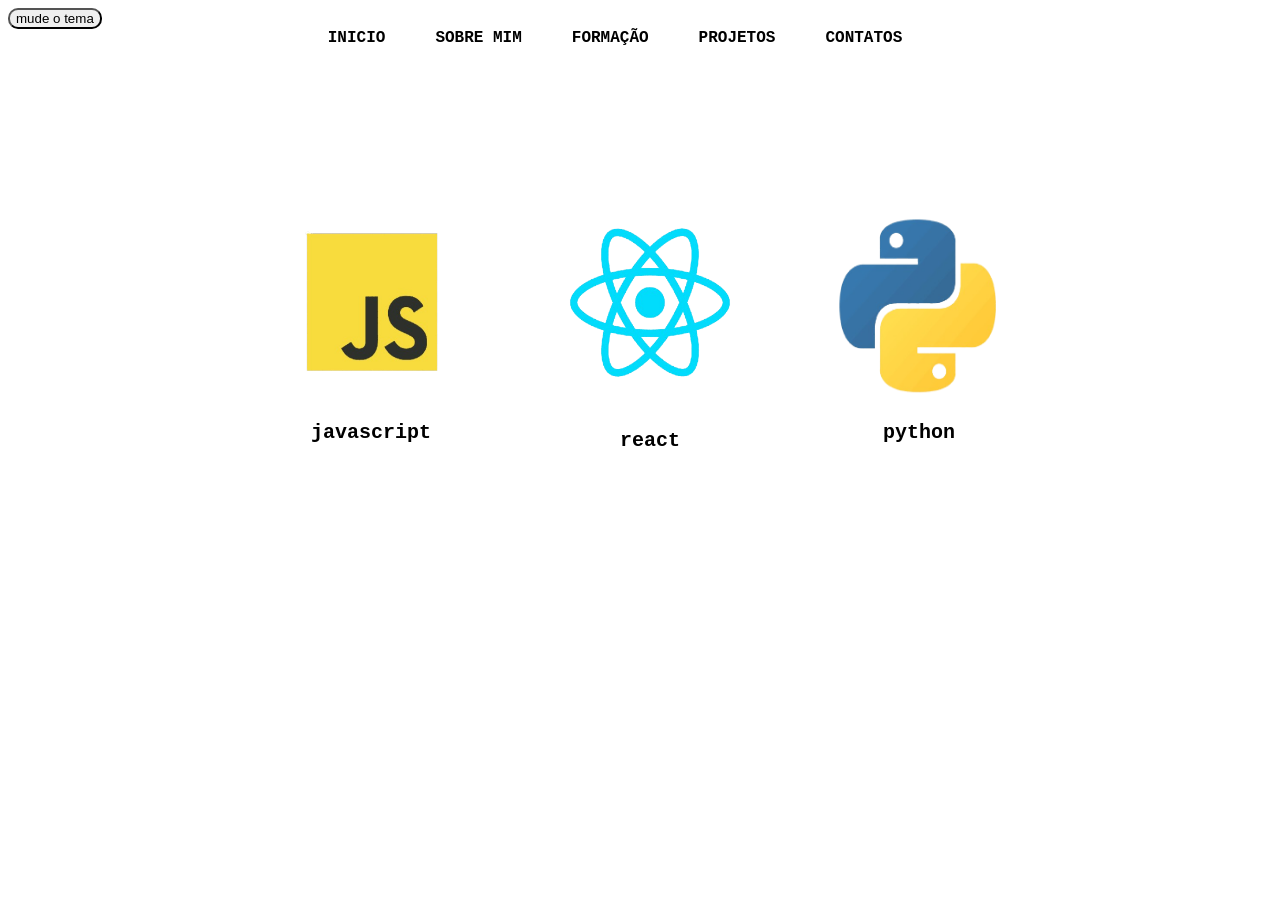
<file: index.html>
<!DOCTYPE html>
<html lang="en">
<head>
    <meta charset="UTF-8">
    <meta name="viewport" content="width=device-width, initial-scale=1.0">
    <title>Portfolio</title>
</head>
<body id="body">
    <link rel="stylesheet" href="src/pages/styles/style.css">

    <button id="button-color-mode">mude o tema</button>


<nav class="nav-bar">
    <a class="nav-bar-item color-text" href="index.html" target="_self">INICIO</a>
    <a class="nav-bar-item color-text" href="src/pages/sobremim.html" target="_self">SOBRE MIM</a>
    <a class="nav-bar-item color-text" href="src/pages/formacao.html" target="_self">FORMAÇÃO</a>
    <a class="nav-bar-item color-text" href="src/pages/projetos.html" target="_self">PROJETOS</a>
    <a class="nav-bar-item color-text" href="src/pages/contatos.html" target="_self">CONTATOS</a>
</nav>

<div class="container">
    <h1 class="animation-text line color-text">
        habilidades
    </h1>
</div>


<table class="skills-linhas">
    <tr>
        <th>
            <div class="skills-container" onmouseover="mudarCor()">
            <img id="javascript" class = "imagens-skills" src="src/imgs/javascript.png" alt="javascript">
            <h3 class="skills-text color-text">javascript</h3>
            </div>
        </th>
        <th>
            <div class="skills-container ">
            <img id="react" class = "imagens-skills" src="src/imgs/react-removebg-preview.png" alt="html">
            <h3 class="skills-text color-text">react</h3>
            </div>
        </th>
        <th> 
            <div class="skills-container">
            <img id="python" class = "imagens-skills" src="src/imgs/python-png.png" alt="python">  
            <h3 class="skills-text color-text">python</h3>
            </div>
        </th>
    </tr>
</table>


<script src="src/scripts/script.js"></script>

</body>
</html>
</file>
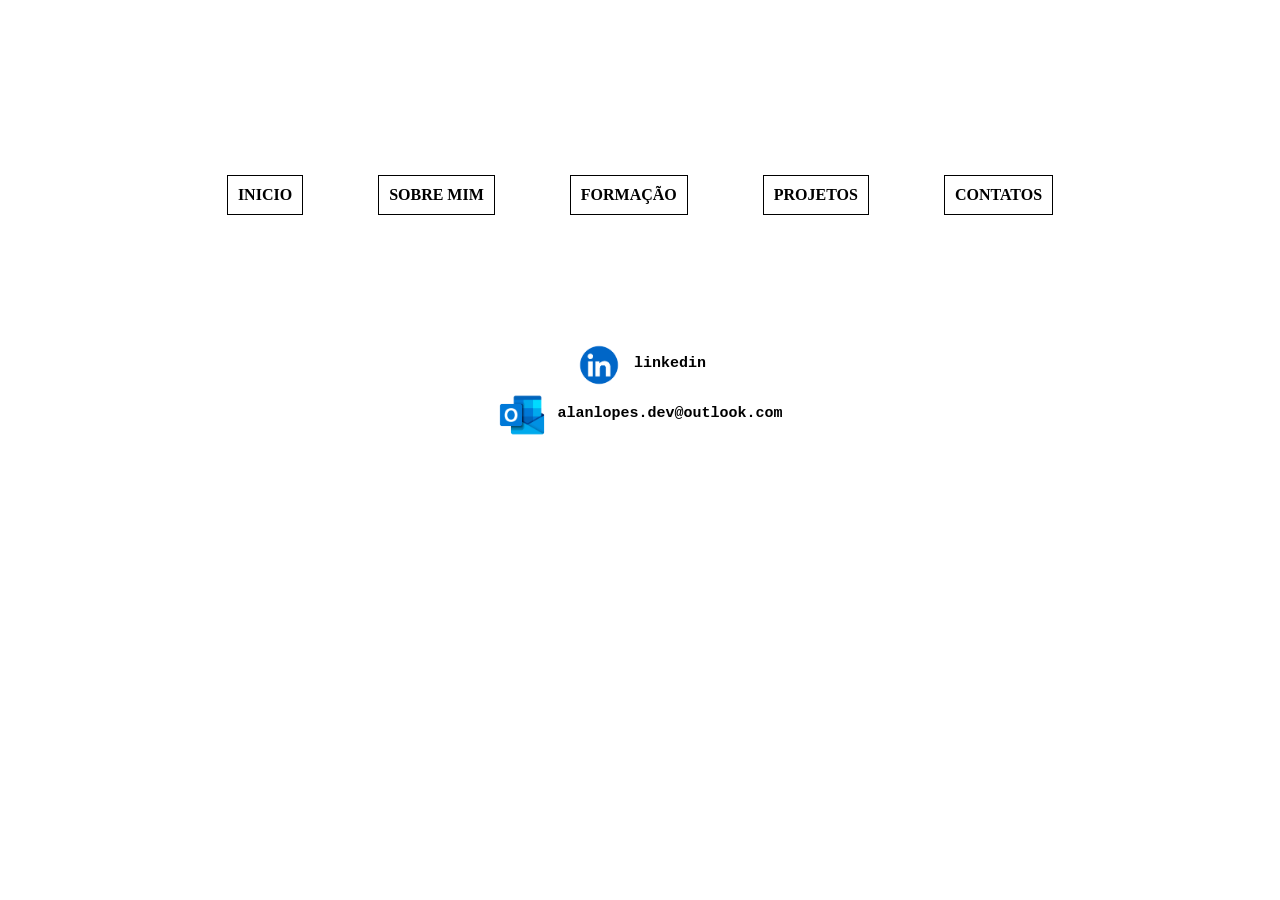
<file: contatos.html>
<!DOCTYPE html>
<html lang="en">
<head>
    <meta charset="UTF-8">
    <meta name="viewport" content="width=device-width, initial-scale=1.0">
    <title>Contatos</title>
</head>
<body>
    <link rel="stylesheet" href="style.css">
    <table class="tabela">
        <tr class="linhas">
            <th class="colunas"><a href="index.html" target="_self">INICIO</a></th>
            <th class="colunas"><a href="sobremim.html" target="_self">SOBRE MIM</a></th>
            <th class="colunas"><a href="formacao.html" target="_self">FORMAÇÃO</a></th>
            <th class="colunas"><a href="projetos.html" target="_self">PROJETOS</a></th>
            <th class="colunas"><a href="contatos.html" target="_self">CONTATOS</a></th>
        </tr>
    </table>

    <div class="container">
        <h1 class="animation-text line">contatos</h1>
    </div>

    <a href="https://www.linkedin.com/in/alan-lopes-aa943b216/"><div class="container">
        <img class="imagem-contatos" src="linkedin.png" alt="">
        <h2 style="margin-left: 10px; margin-top: 15px;">linkedin</h2>
    </div></a>

    <div class="container">
        <img class="imagem-contatos" src="logo-microsoft-outlook-256.png" alt="">
        <h2 style="margin-left: 10px; margin-top: 15px;">alanlopes.dev@outlook.com</h2>
    </div>





</body>
</html>
</file>
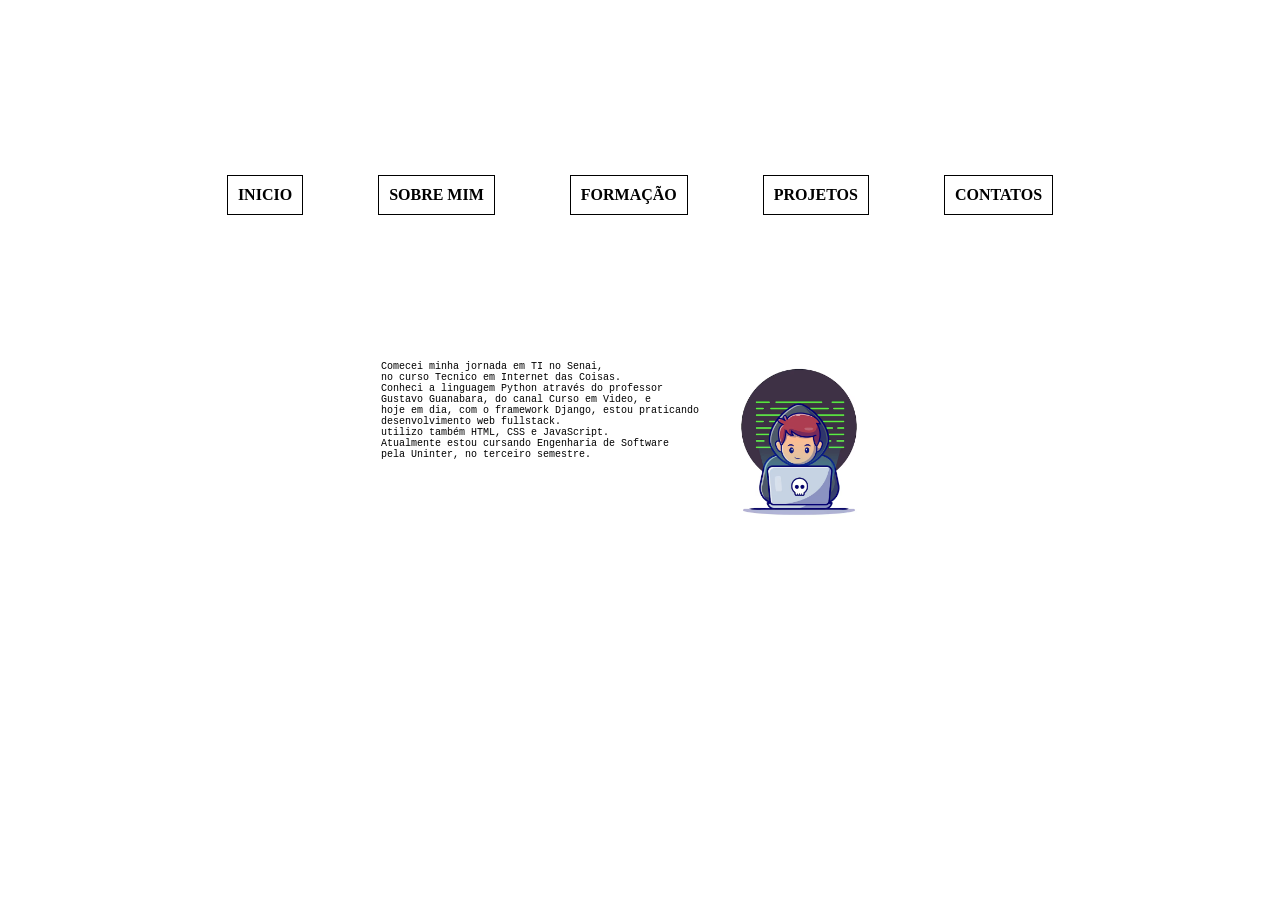
<file: formacao.html>
<!DOCTYPE html>
<html lang="en">
<head>
    <meta charset="UTF-8">
    <meta name="viewport" content="width=device-width, initial-scale=1.0">
    <title>Formação</title>
</head>
<body>
    <link rel="stylesheet" href="style.css">


    
    <table class="tabela">
        <tr class="linhas">
            <th id="inicio" class="colunas"><a href="index.html" target="_self">INICIO</a></th>
            <th id="sobremim" class="colunas"><a href="sobremim.html" target="_self">SOBRE MIM</a></th>
            <th id="formacao" class="colunas"><a href="formacao.html" target="_self">FORMAÇÃO</a></th>
            <th id="projetos" class="colunas"><a href="projetos.html" target="_self">PROJETOS</a></th>
            <th id="contatos" class="colunas"><a href="contatos.html" target="_self">CONTATOS</a></th>
        </tr>
    </table>

    <div class="container">
        <h1 class="animation-text line">
            formação
        </h1>
    </div>

    <div class="container">
    <p>
    <br>Comecei minha jornada em TI no Senai,
    <br>no curso Tecnico em Internet das Coisas.
    <br>Conheci a linguagem Python através do professor
    <br>Gustavo Guanabara, do canal Curso em Video, e
    <br>hoje em dia, com o framework Django, estou praticando
    <br>desenvolvimento web fullstack.
    <br>utilizo também HTML, CSS e JavaScript.
    <br>Atualmente estou cursando Engenharia de Software
    <br>pela Uninter, no terceiro semestre.
    </p>
    <img id ="imagem" src="estudando.jpg" alt="">
    </div>
    


</body>
</html>
</file>
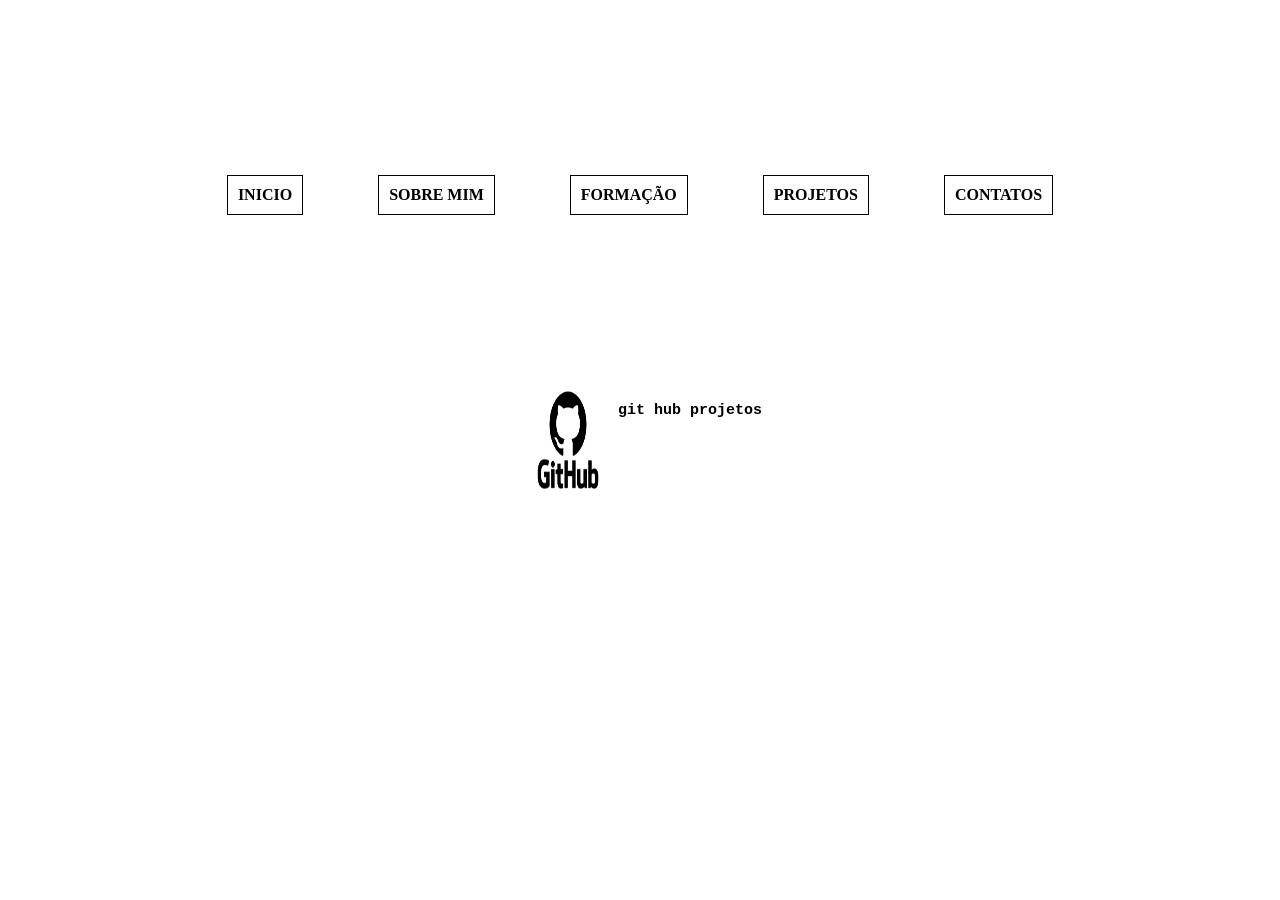
<file: projetos.html>
<!DOCTYPE html>
<html lang="en">
<head>
    <meta charset="UTF-8">
    <meta name="viewport" content="width=device-width, initial-scale=1.0">
    <title>Projetos</title>
</head>
<body>   
    <link rel="stylesheet" href="style.css">
    <table class="tabela">
        <tr class="linhas">
            <th class="colunas"><a href="index.html" target="_self">INICIO</a></th>
            <th class="colunas"><a href="sobremim.html" target="_self">SOBRE MIM</a></th>
            <th class="colunas"><a href="formacao.html" target="_self">FORMAÇÃO</a></th>
            <th class="colunas"><a href="projetos.html" target="_self">PROJETOS</a></th>
            <th class="colunas"><a href="contatos.html" target="_self">CONTATOS</a></th>
        </tr>
    </table>

    <div class="container">
        <h1 class="animation-text line">projetos</h1>
    </div>

    <a href="https://github.com/alanlopesdev?tab=repositories"><div class="container" style="margin-top: 50px;">
        <img class="imagem-projetos" src="GitHub-logo.png" alt="">
        <h2>git hub projetos</h2>
    </div></a>
</body>
</html>
</file>
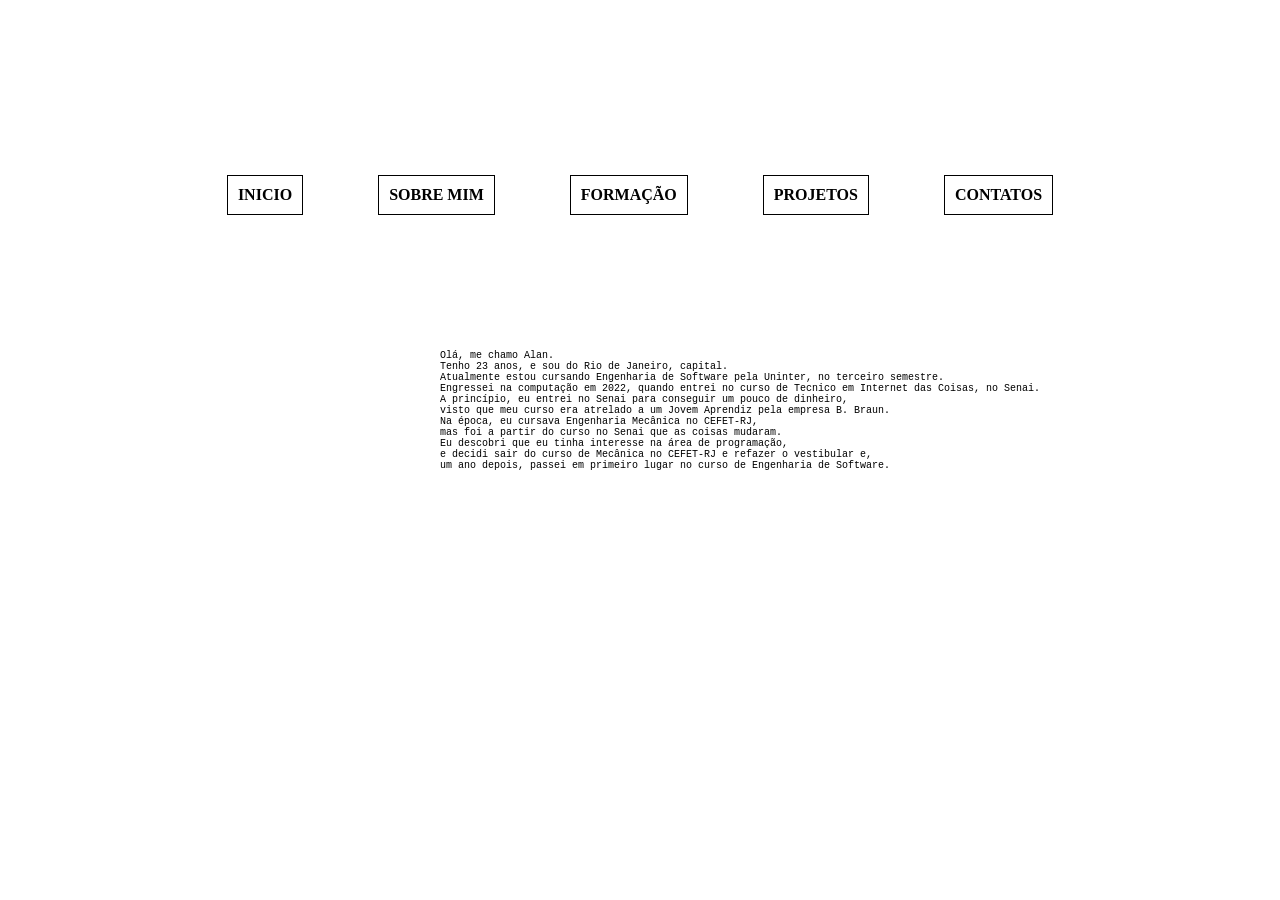
<file: sobremim.html>
<!DOCTYPE html>
<html lang="en">
<head>
    <meta charset="UTF-8">
    <meta name="viewport" content="width=device-width, initial-scale=1.0">
    <title>Sobre-mim</title>
</head>
<body>

    <link rel="stylesheet" href="style.css">
    <table class="tabela">
        <tr class="linhas">
            <th class="colunas"><a href="index.html" target="_self">INICIO</a></th>
            <th class="colunas"><a href="sobremim.html" target="_self">SOBRE MIM</a></th>
            <th class="colunas"><a href="formacao.html" target="_self">FORMAÇÃO</a></th>
            <th class="colunas"><a href="projetos.html" target="_self">PROJETOS</a></th>
            <th class="colunas"><a href="contatos.html" target="_self">CONTATOS</a></th>
        </tr>
    </table>


    <div class="container">
        <h1 class="animation-text line" >sobre mim</h1>
    </div>

    <div class="container" style="margin-left: 200px;">
        <p>Olá, me chamo Alan. <br>
        Tenho 23 anos, e sou do Rio de Janeiro, capital. <br>
        Atualmente estou cursando Engenharia de Software pela Uninter, no terceiro semestre. <br>
        Engressei na computação em 2022, quando entrei no curso de
        Tecnico em Internet das Coisas, no Senai. <br>
        A princípio, eu entrei no Senai para conseguir um pouco de dinheiro,
        <br> visto que meu curso era atrelado a um Jovem Aprendiz pela empresa B. Braun. <br>
        Na época, eu cursava Engenharia Mecânica no CEFET-RJ, <br>
        mas foi a partir do curso no Senai que as coisas mudaram. <br>
        Eu descobri que eu tinha interesse na área de programação, <br>
        e decidi sair do curso de Mecânica no CEFET-RJ e refazer o vestibular e, <br>
        um ano depois, passei em primeiro lugar no curso de Engenharia de Software. <br>

    </p>
    </div>

</body>
</html>
</file>
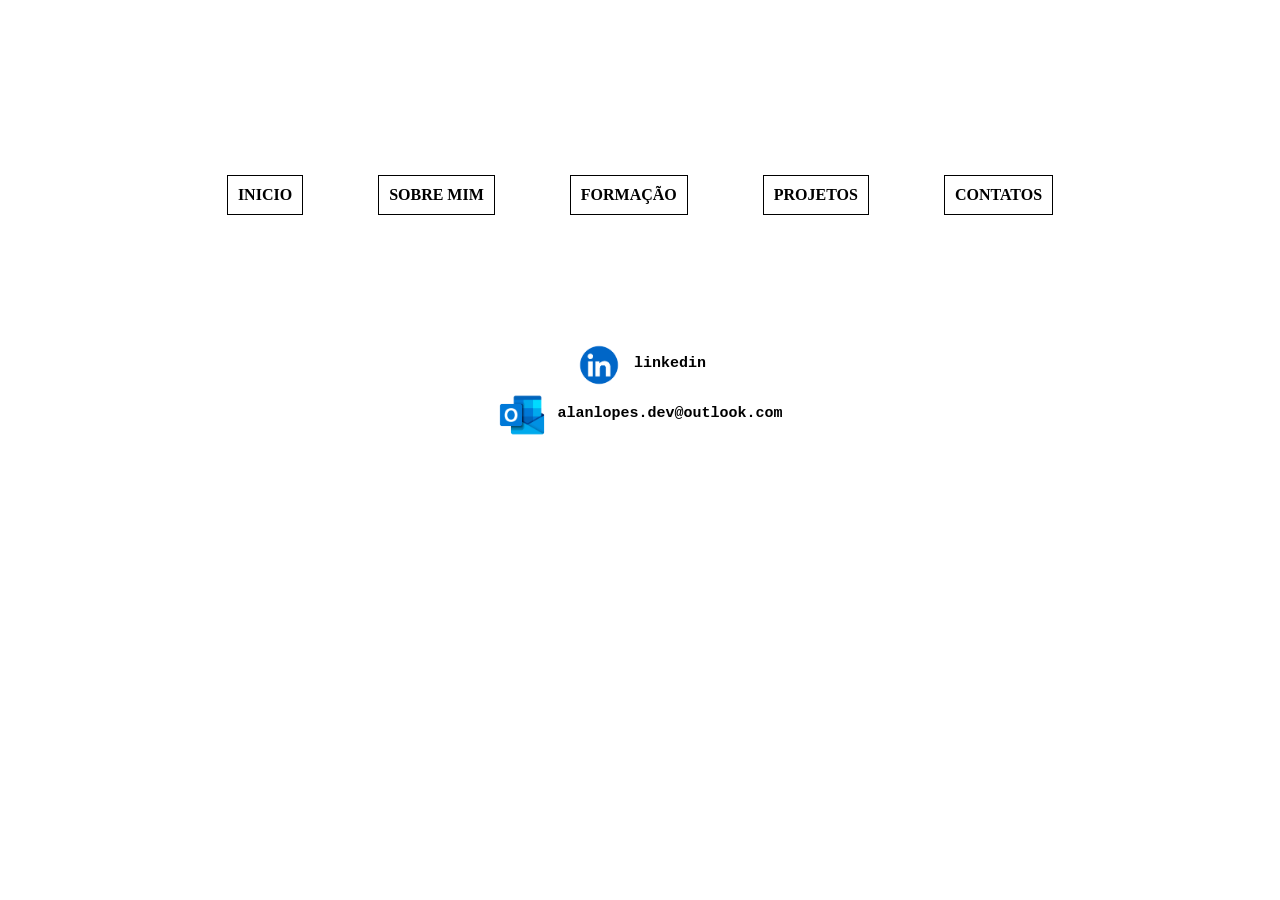
<file: src/pages/contatos.html>
<!DOCTYPE html>
<html lang="en">
<head>
    <meta charset="UTF-8">
    <meta name="viewport" content="width=device-width, initial-scale=1.0">
    <title>Contatos</title>
</head>
<body>
    <link rel="stylesheet" href="styles/style.css">
    <table class="tabela">
        <tr class="linhas">
            <th class="colunas"><a href="../../index.html" target="_self">INICIO</a></th>
            <th class="colunas"><a href="sobremim.html" target="_self">SOBRE MIM</a></th>
            <th class="colunas"><a href="formacao.html" target="_self">FORMAÇÃO</a></th>
            <th class="colunas"><a href="projetos.html" target="_self">PROJETOS</a></th>
            <th class="colunas"><a href="contatos.html" target="_self">CONTATOS</a></th>
        </tr>
    </table>

    <div class="container">
        <h1 class="animation-text line">contatos</h1>
    </div>

    <a href="https://www.linkedin.com/in/alan-lopes-aa943b216/"><div class="container">
        <img class="imagem-contatos" src="../imgs/linkedin.png" alt="">
        <h2 style="margin-left: 10px; margin-top: 15px;">linkedin</h2>
    </div></a>

    <div class="container">
        <img class="imagem-contatos" src="../imgs/logo-microsoft-outlook-256.png" alt="">
        <h2 style="margin-left: 10px; margin-top: 15px;">alanlopes.dev@outlook.com</h2>
    </div>





</body>
</html>
</file>
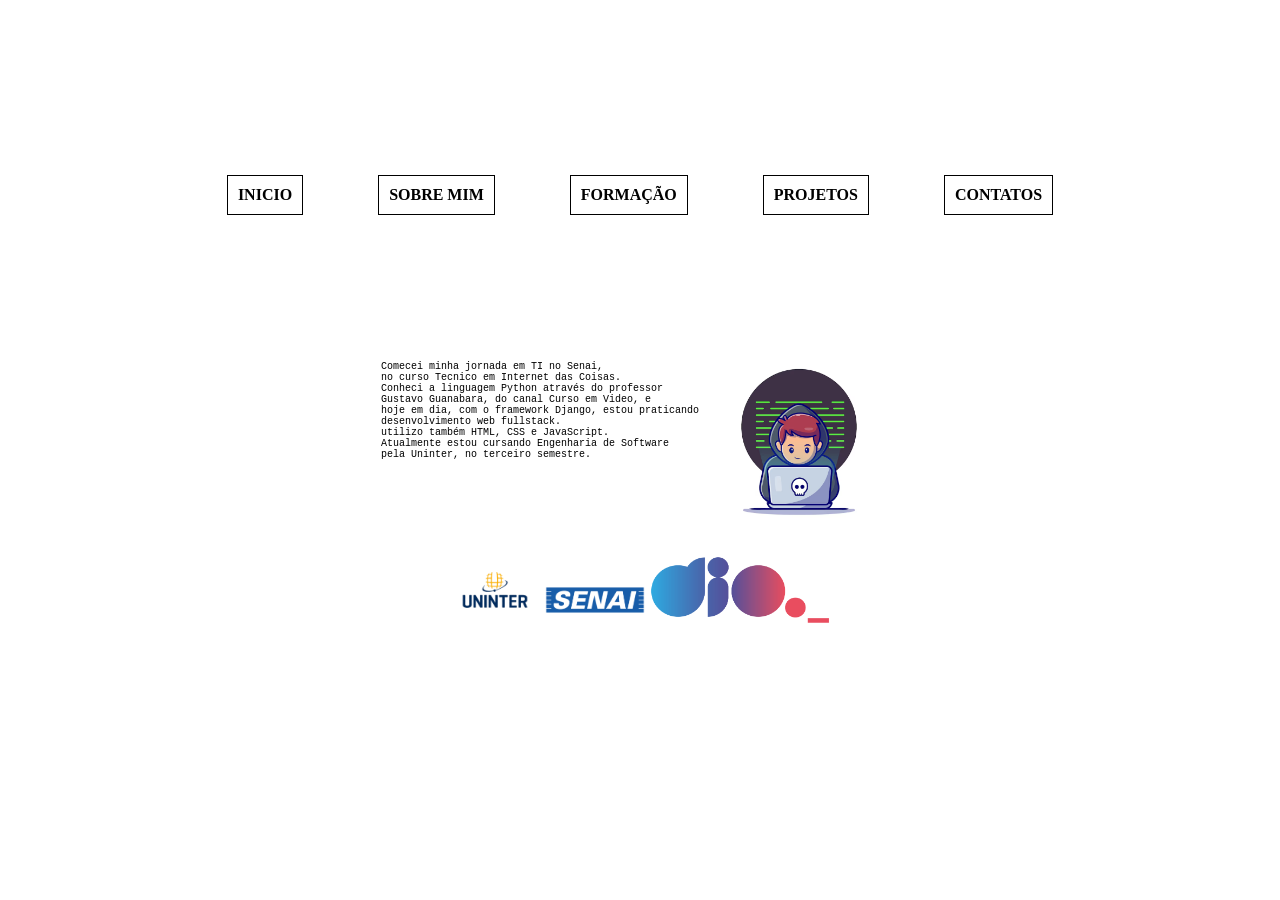
<file: src/pages/formacao.html>
<!DOCTYPE html>
<html lang="en">
<head>
    <meta charset="UTF-8">
    <meta name="viewport" content="width=device-width, initial-scale=1.0">
    <title>Formação</title>
</head>
<body>
    <link rel="stylesheet" href="styles/style.css">


    
    <table class="tabela">
        <tr class="linhas">
            <th id="inicio" class="colunas"><a href="../../index.html" target="_self">INICIO</a></th>
            <th id="sobremim" class="colunas"><a href="sobremim.html" target="_self">SOBRE MIM</a></th>
            <th id="formacao" class="colunas"><a href="formacao.html" target="_self">FORMAÇÃO</a></th>
            <th id="projetos" class="colunas"><a href="projetos.html" target="_self">PROJETOS</a></th>
            <th id="contatos" class="colunas"><a href="contatos.html" target="_self">CONTATOS</a></th>
        </tr>
    </table>

    <div class="container">
        <h1 class="animation-text line">
            formação
        </h1>
    </div>

    <div class="container">
    <p>
    <br>Comecei minha jornada em TI no Senai,
    <br>no curso Tecnico em Internet das Coisas.
    <br>Conheci a linguagem Python através do professor
    <br>Gustavo Guanabara, do canal Curso em Video, e
    <br>hoje em dia, com o framework Django, estou praticando
    <br>desenvolvimento web fullstack.
    <br>utilizo também HTML, CSS e JavaScript.
    <br>Atualmente estou cursando Engenharia de Software
    <br>pela Uninter, no terceiro semestre.
    </p>
    <img id ="imagem" src="../imgs/estudando.jpg" alt="">
    </div>

    <div class="container-formacao-imagem">
        <img id="imagem-uninter" class="imagem-formacao" src="../imgs/Logo-Uninter-Png-removebg-preview.png" alt="Uninter">
        <img id="imagem-senai" class="imagem-formacao" src="../imgs/senai-165.png" alt="Senai">
        <img id="imagem-dio" class="imagem-formacao" src="../imgs/dio.png" alt="Dio">
    </div>
    


</body>
</html>
</file>
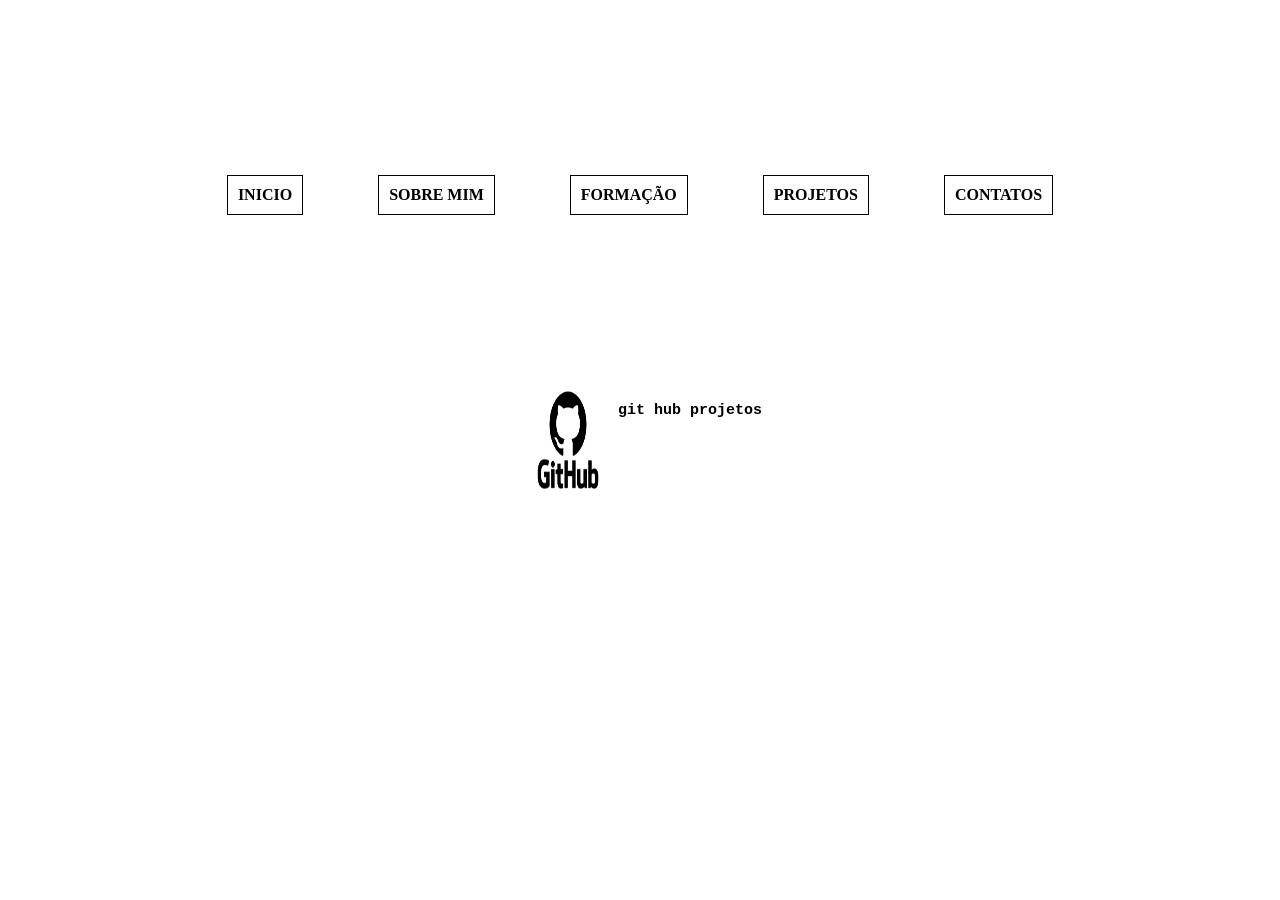
<file: src/pages/projetos.html>
<!DOCTYPE html>
<html lang="en">
<head>
    <meta charset="UTF-8">
    <meta name="viewport" content="width=device-width, initial-scale=1.0">
    <title>Projetos</title>
</head>
<body>   
    <link rel="stylesheet" href="styles/style.css">
    <table class="tabela">
        <tr class="linhas">
            <th class="colunas"><a href="../../index.html" target="_self">INICIO</a></th>
            <th class="colunas"><a href="sobremim.html" target="_self">SOBRE MIM</a></th>
            <th class="colunas"><a href="formacao.html" target="_self">FORMAÇÃO</a></th>
            <th class="colunas"><a href="projetos.html" target="_self">PROJETOS</a></th>
            <th class="colunas"><a href="contatos.html" target="_self">CONTATOS</a></th>
        </tr>
    </table>

    <div class="container">
        <h1 class="animation-text line">projetos</h1>
    </div>

    <a href="https://github.com/alanlopesdev?tab=repositories"><div class="container" style="margin-top: 50px;">
        <img class="imagem-projetos" src="../imgs/GitHub-logo.png" alt="">
        <h2>git hub projetos</h2>
    </div></a>
</body>
</html>
</file>
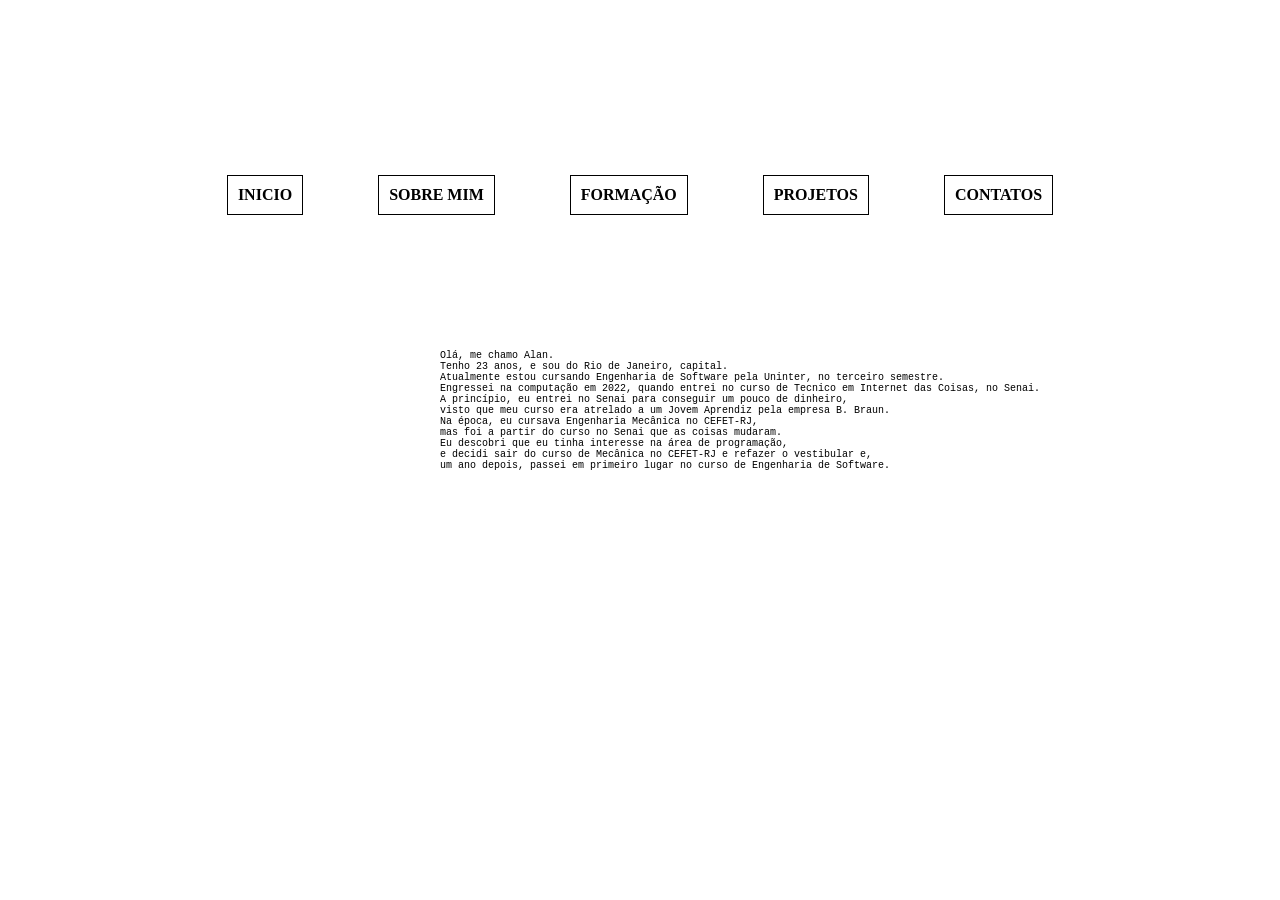
<file: src/pages/sobremim.html>
<!DOCTYPE html>
<html lang="en">
<head>
    <meta charset="UTF-8">
    <meta name="viewport" content="width=device-width, initial-scale=1.0">
    <title>Sobre-mim</title>
</head>
<body>

    <link rel="stylesheet" href="styles/style.css">
    <table class="tabela">
        <tr class="linhas">
            <th class="colunas"><a href="../../index.html" target="_self">INICIO</a></th>
            <th class="colunas"><a href="sobremim.html" target="_self">SOBRE MIM</a></th>
            <th class="colunas"><a href="formacao.html" target="_self">FORMAÇÃO</a></th>
            <th class="colunas"><a href="projetos.html" target="_self">PROJETOS</a></th>
            <th class="colunas"><a href="contatos.html" target="_self">CONTATOS</a></th>
        </tr>
    </table>


    <div class="container">
        <h1 class="animation-text line" >sobre mim</h1>
    </div>

    <div class="container" style="margin-left: 200px;">
        <p>Olá, me chamo Alan. <br>
        Tenho 23 anos, e sou do Rio de Janeiro, capital. <br>
        Atualmente estou cursando Engenharia de Software pela Uninter, no terceiro semestre. <br>
        Engressei na computação em 2022, quando entrei no curso de
        Tecnico em Internet das Coisas, no Senai. <br>
        A princípio, eu entrei no Senai para conseguir um pouco de dinheiro,
        <br> visto que meu curso era atrelado a um Jovem Aprendiz pela empresa B. Braun. <br>
        Na época, eu cursava Engenharia Mecânica no CEFET-RJ, <br>
        mas foi a partir do curso no Senai que as coisas mudaram. <br>
        Eu descobri que eu tinha interesse na área de programação, <br>
        e decidi sair do curso de Mecânica no CEFET-RJ e refazer o vestibular e, <br>
        um ano depois, passei em primeiro lugar no curso de Engenharia de Software. <br>

    </p>
    </div>

</body>
</html>
</file>
<file: src/pages/styles/style.css>
:root {
    --box-shadow: 0 0 10px 0 rgba(94, 88, 88, 0.5);
}

.nav-bar {
    display: flex;
    justify-content: center;
    margin-bottom: 100px;
}

.nav-bar-item {
    font-family: 'Courier New', Courier, monospace;
    font-weight: bold;
    margin-right: 50px;
}

#button-color-mode {
    border-radius: 10px;
}

.colunas {
    border: 1px solid black;
    padding: 10px;
    text-align: center;
    transition: transform 0.3s ease;
}

.colunas:hover {
    transform: scale(1.1);
    background-color: #f0f0f0;
}

.color-text {
    color: black;
}

.tabela {
    border-spacing: 75px;
    margin-top: 100px;
    display: flex;
    justify-content: center;
}

a{
    text-decoration: none;
    color: black;
}

.imagem-projetos {
    width: 100px;
    height: 100px;
    transition: transform 0.3s ease;
}

.imagem-projetos:hover {
    transform: scale(1.1);  
}

.imagem-contatos {
    width: 50px;
    height: 50px;
    transition: transform 0.3s ease;
}	

.imagem-contatos:hover {
    transform: scale(1.1);  
}

.skills-linhas {
    display: flex;
    justify-content: center;
}

.skills-text {
    font-family: 'Courier New', Courier, monospace;
    font-size: 20px;
    font-weight: bold;
}

.skills-container {
    border-radius: 10px;
    transition: transform 0.3s ease;
    transition: box-shadow 0.3s ease;
}



.skills-container:hover {
    box-shadow: var(--box-shadow);
    transform: scale(1.1);
}

#javascript {
    width: 200px;
    height: 190px;
}

#react {
    width: 350px;
    height: 205px;
}

#python {
    width: 180px;
    height: 190px;
}

#imagem {
    width: 200px;
    height: 200px;
}

.container {
    font-size: 10px;
    font-family: 'Courier New', Courier, monospace;
    display: flex;
    justify-content: center;
}


.animation-text {
    animation: typewriter 4s steps(9) 500ms infinite;
}

.line {
    position: relative;
    width: 0px;
    text-align: center;
    white-space: nowrap;
    overflow: hidden;

}

.container-formacao-imagem {
    display: flex;
    justify-content: center;
}

.imagem-formacao {
    width: 100px;
    height: 100px;
}


#imagem-uninter {
    margin-bottom: 15px;
    
}

#imagem-senai {
    margin-top: 10px;
}

#imagem-dio {
    margin-top: 15px;
    width: 190px;
    height: 70px;
}

@keyframes typewriter {
    0% {
          width: 0px;
    }
    10% {
          width: 0px;
    }
    25% {
        width: 160px;
  }
  75% {
        width: 160px;
  }
  90% {
      width: 0px;
}
100% {
      width: 0px;
}

}
</file>
<file: style.css>
.colunas {
    border: 1px solid black;
    padding: 10px;
    text-align: center;
    transition: transform 0.3s ease;
}

.colunas:hover {
    transform: scale(1.1);
    background-color: #f0f0f0;
}



.tabela {
    border-spacing: 75px;
    margin-top: 100px;
    display: flex;
    justify-content: center;
}

a{
    text-decoration: none;
    color: black;
}

.imagem-projetos {
    width: 100px;
    height: 100px;
    transition: transform 0.3s ease;
}

.imagem-projetos:hover {
    transform: scale(1.1);  
}

.imagem-contatos {
    width: 50px;
    height: 50px;
    transition: transform 0.3s ease;
}	

.imagem-contatos:hover {
    transform: scale(1.1);  
}

.skills-linhas {
    display: flex;
    justify-content: center;
}

.skills-text {
    font-family: 'Courier New', Courier, monospace;
    font-size: 20px;
    font-weight: bold;
}

.skills-container {
    border-radius: 10px;
    transition: transform 0.3s ease;
    transition: box-shadow 0.7s ease;
}

.skills-container:hover {
    box-shadow: 0 0 10px 0 rgba(94, 88, 88, 0.5);
    transform: scale(1.1);
}

#javascript {
    width: 200px;
    height: 190px;
}

#react {
    width: 350px;
    height: 205px;
}

#python {
    width: 180px;
    height: 190px;
}

#imagem {
    width: 200px;
    height: 200px;
}

.container {
    font-size: 10px;
    font-family: 'Courier New', Courier, monospace;
    display: flex;
    justify-content: center;
}


.animation-text {
    animation: typewriter 4s steps(9) 500ms infinite;
}

.line {
    position: relative;
    width: 0px;
    text-align: center;
    white-space: nowrap;
    overflow: hidden;

}

@keyframes typewriter {
    0% {
          width: 0px;
    }
    10% {
          width: 0px;
    }
    25% {
        width: 160px;
  }
  75% {
        width: 160px;
  }
  90% {
      width: 0px;
}
100% {
      width: 0px;
}

}
</file>
